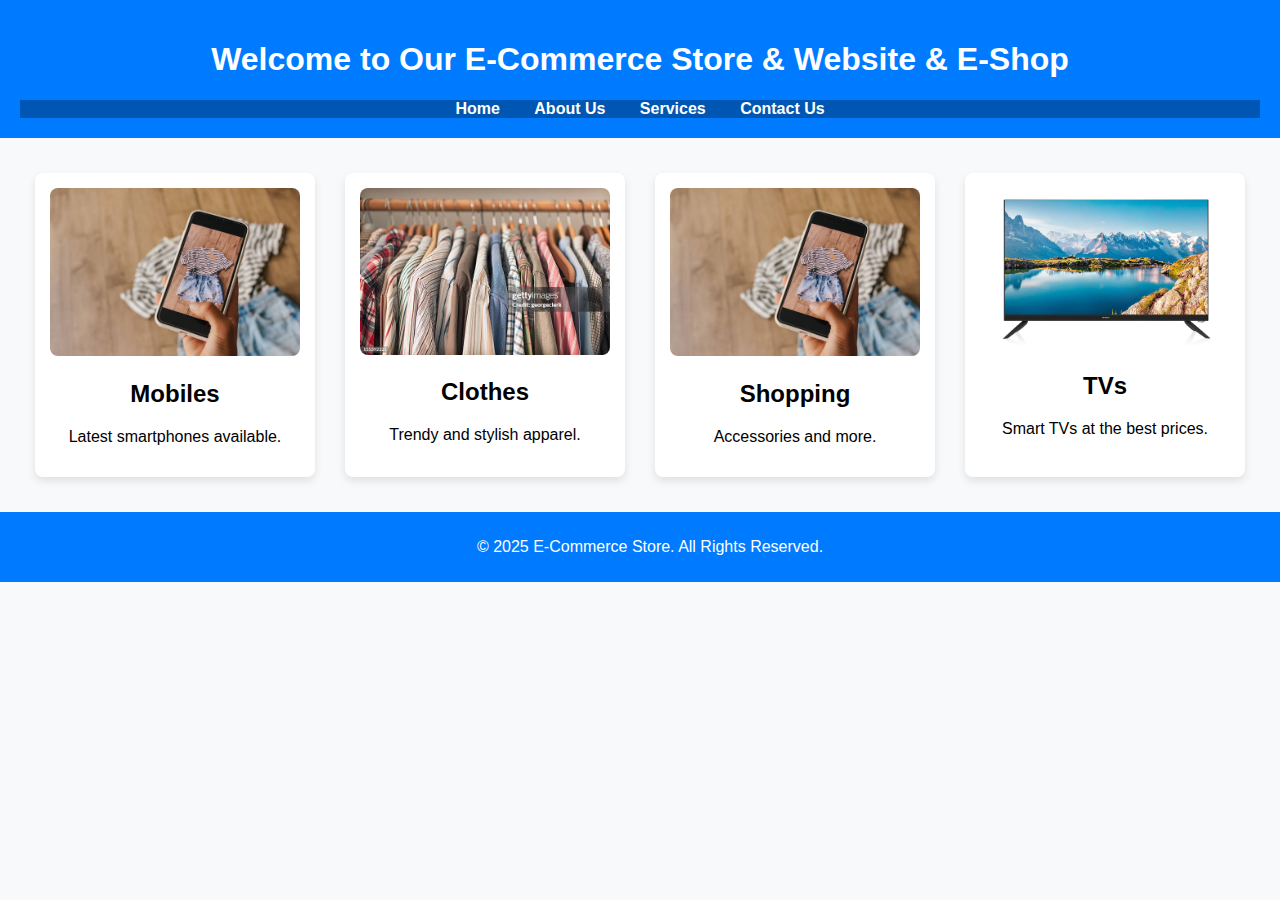
<file: index.html>
<!DOCTYPE html>
<html lang="en">
<head>
    <meta charset="UTF-8">
    <meta name="viewport" content="width=device-width, initial-scale=1.0">
    <title>E-Commerce Website</title>
    <link rel="stylesheet" href="assets/css/style.css">
</head>
<body>
    <header>
        <h1>Welcome to Our E-Commerce Store & Website & E-Shop</h1>
        <nav>
            <ul>
                <li><a href="index.html">Home</a></li>
                <li><a href="about.html">About Us</a></li>
                <li><a href="services.html">Services</a></li>
                <li><a href="contact.html">Contact Us</a></li>
            </ul>
        </nav>
    </header>
    
    <section class="products">
        <div class="product">
            <img src="assets/images/mobile.jpg" alt="Mobile">
            <h2>Mobiles</h2>
            <p>Latest smartphones available.</p>
        </div>
        <div class="product">
            <img src="assets/images/cloth.jpg" alt="Clothes">
            <h2>Clothes</h2>
            <p>Trendy and stylish apparel.</p>
        </div>
        <div class="product">
            <img src="assets/images/mobile.jpg" alt="Shopping">
            <h2>Shopping</h2>
            <p>Accessories and more.</p>
        </div>
        <div class="product">
            <img src="assets/images/tv.jpg" alt="TVs">
            <h2>TVs</h2>
            <p>Smart TVs at the best prices.</p>
        </div>
    </section>
    
    <footer>
        <p>&copy; 2025 E-Commerce Store. All Rights Reserved.</p>
    </footer>
</body>
</html>
</file>
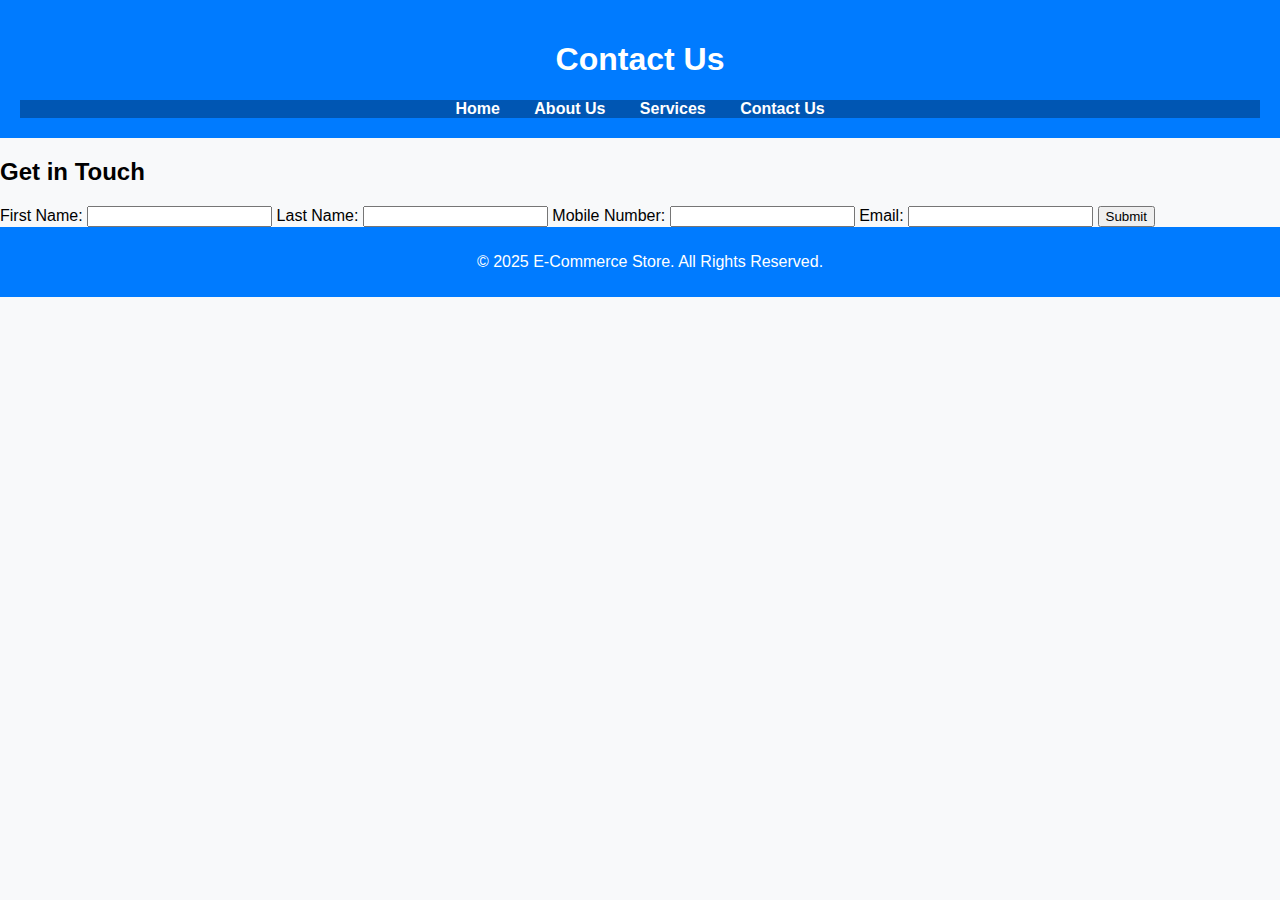
<file: contact.html>
<!DOCTYPE html>
<html lang="en">
<head>
    <meta charset="UTF-8">
    <meta name="viewport" content="width=device-width, initial-scale=1.0">
    <title>Contact Us</title>
    <link rel="stylesheet" href="assets/css/style.css">
</head>
<body>
    <header>
        <h1>Contact Us</h1>
        <nav>
            <ul>
                <li><a href="index.html">Home</a></li>
                <li><a href="about.html">About Us</a></li>
                <li><a href="services.html">Services</a></li>
                <li><a href="contact.html">Contact Us</a></li>
            </ul>
        </nav>
    </header>
    
    <section class="contact-form">
        <h2>Get in Touch</h2>
        <form id="contactForm">
            <label for="firstName">First Name:</label>
            <input type="text" id="firstName" name="firstName" required>
            
            <label for="lastName">Last Name:</label>
            <input type="text" id="lastName" name="lastName" required>
            
            <label for="mobile">Mobile Number:</label>
            <input type="tel" id="mobile" name="mobile" required>
            
            <label for="email">Email:</label>
            <input type="email" id="email" name="email" required>
            
            <button type="submit">Submit</button>
        </form>
    </section>
    
    <footer>
        <p>&copy; 2025 E-Commerce Store. All Rights Reserved.</p>
    </footer>

    <script>
        document.getElementById('contactForm').addEventListener('submit', function(event) {
            event.preventDefault();
            alert('Your contact request has been submitted successfully!');
        });
    </script>
</body>
</html>
</file>
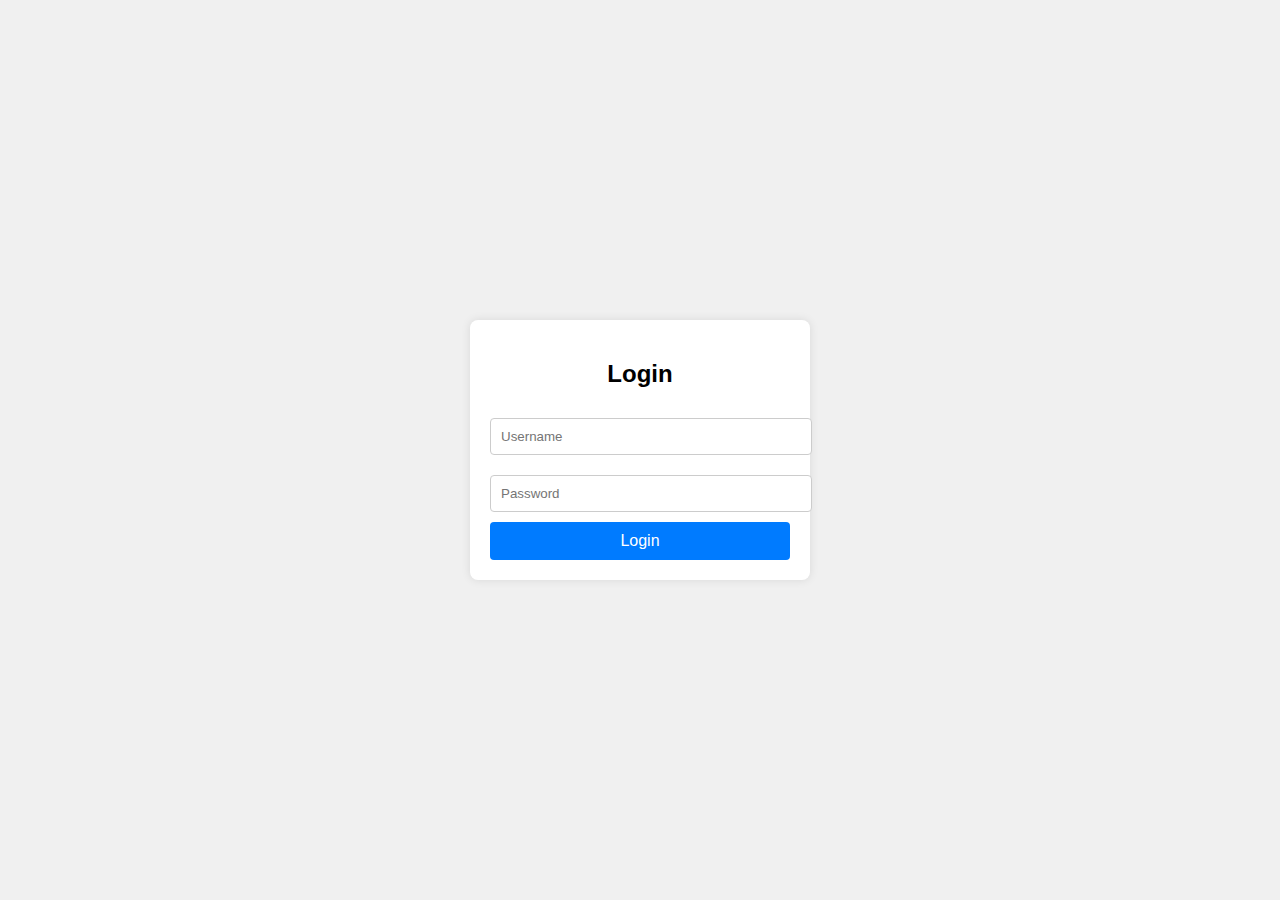
<file: login.html>
<!-- Code Generated by Sidekick is for learning and experimentation purposes only. -->
<!DOCTYPE html>
<html lang="en">
<head>
    <meta charset="UTF-8">
    <meta name="viewport" content="width=device-width, initial-scale=1.0">
    <title>Login Page</title>
    <style>
        body {
            font-family: Arial, sans-serif;
            background-color: #f0f0f0;
            display: flex;
            justify-content: center;
            align-items: center;
            height: 100vh;
            margin: 0;
        }
        .login-container {
            background-color: #fff;
            padding: 20px;
            border-radius: 8px;
            box-shadow: 0 0 10px rgba(0, 0, 0, 0.1);
            width: 300px;
        }
        .login-container h2 {
            margin-bottom: 20px;
            text-align: center;
        }
        .login-container input[type="text"],
        .login-container input[type="password"] {
            width: 100%;
            padding: 10px;
            margin: 10px 0;
            border: 1px solid #ccc;
            border-radius: 4px;
        }
        .login-container button {
            width: 100%;
            padding: 10px;
            background-color: #007BFF;
            border: none;
            border-radius: 4px;
            color: white;
            font-size: 16px;
        }
        .login-container button:hover {
            background-color: #0056b3;
        }
    </style>
</head>
<body>
    <div class="login-container">
        <h2>Login</h2>
        <form action="/login" method="post">
            <input type="text" name="username" placeholder="Username" required>
            <input type="password" name="password" placeholder="Password" required>
            <button type="submit">Login</button>
        </form>
    </div>
</body>
</html>
</file>
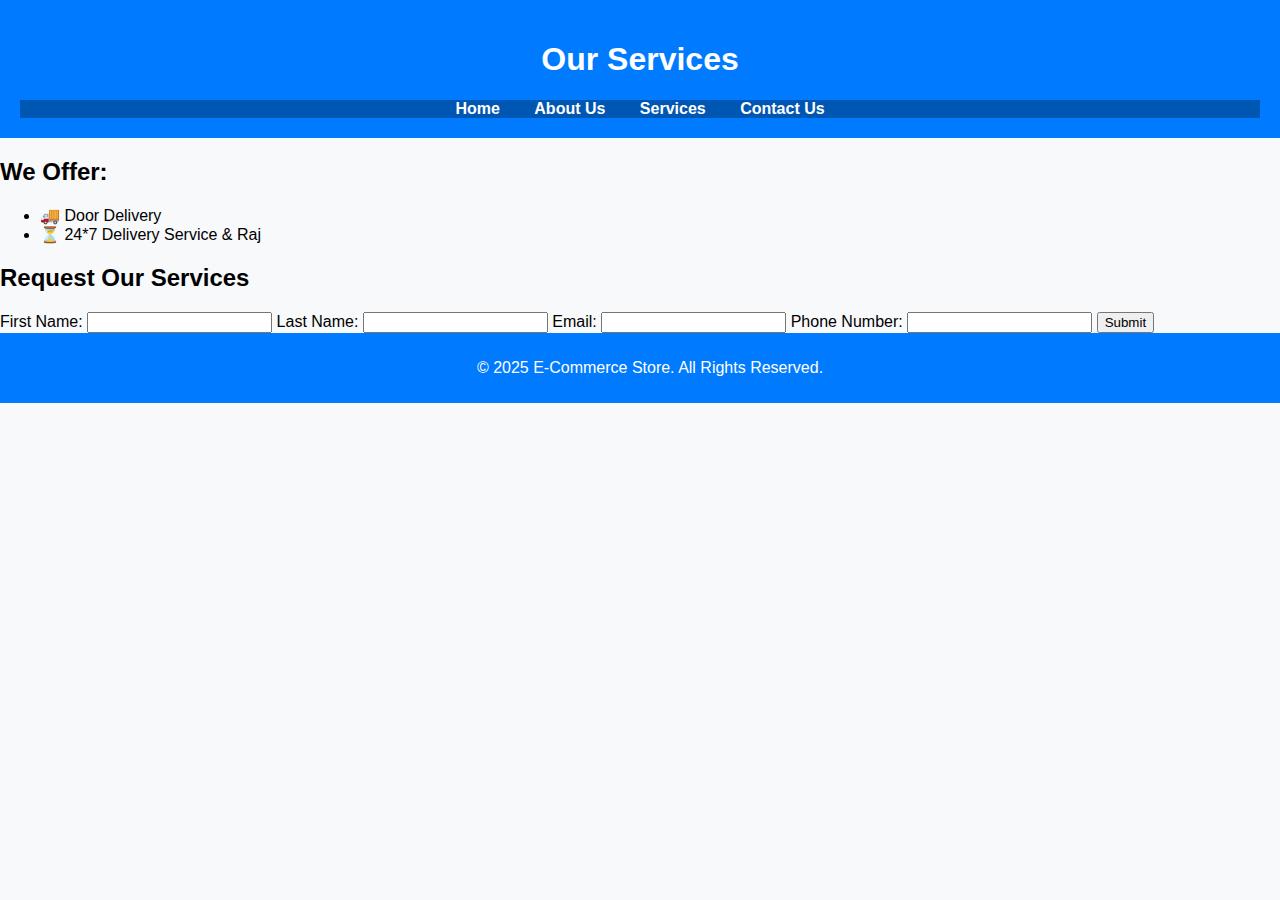
<file: services.html>
<!DOCTYPE html>
<html lang="en">
<head>
    <meta charset="UTF-8">
    <meta name="viewport" content="width=device-width, initial-scale=1.0">
    <title>Our Services</title>
    <link rel="stylesheet" href="assets/css/style.css">
</head>
<body>
    <header>
        <h1>Our Services</h1>
        <nav>
            <ul>
                <li><a href="index.html">Home</a></li>
                <li><a href="about.html">About Us</a></li>
                <li><a href="services.html">Services</a></li>
                <li><a href="contact.html">Contact Us</a></li>
            </ul>
        </nav>
    </header>
    
    <section class="services">
        <h2>We Offer:</h2>
        <ul>
            <li>🚚 Door Delivery</li>
            <li>⏳ 24*7 Delivery Service & Raj</li>
        </ul>
    </section>

    <section class="service-form">
        <h2>Request Our Services</h2>
        <form id="serviceForm">
            <label for="firstName">First Name:</label>
            <input type="text" id="firstName" name="firstName" required>
            
            <label for="lastName">Last Name:</label>
            <input type="text" id="lastName" name="lastName" required>
            
            <label for="email">Email:</label>
            <input type="email" id="email" name="email" required>
            
            <label for="phone">Phone Number:</label>
            <input type="tel" id="phone" name="phone" required>
            
            <button type="submit">Submit</button>
        </form>
    </section>
    
    <footer>
        <p>&copy; 2025 E-Commerce Store. All Rights Reserved.</p>
    </footer>

    <script>
        document.getElementById('serviceForm').addEventListener('submit', function(event) {
            event.preventDefault();
            alert('Form submitted successfully!');
        });
    </script>
</body>
</html>
</file>
<file: assets/css/style.css>
/* style.css */
body {
    font-family: Arial, sans-serif;
    margin: 0;
    padding: 0;
    background-color: #f8f9fa;
}

header {
    background-color: #007bff;
    color: white;
    padding: 20px;
    text-align: center;
}

nav ul {
    list-style: none;
    padding: 0;
    text-align: center;
    background: #0056b3;
    margin: 0;
}

nav ul li {
    display: inline;
    margin: 0 15px;
}

nav ul li a {
    text-decoration: none;
    color: white;
    font-weight: bold;
}

.products {
    display: flex;
    flex-wrap: wrap;
    justify-content: center;
    padding: 20px;
}

.product {
    background: white;
    padding: 15px;
    margin: 15px;
    border-radius: 8px;
    box-shadow: 0 4px 8px rgba(0, 0, 0, 0.1);
    text-align: center;
    width: 250px;
}

.product img {
    width: 100%;
    border-radius: 8px;
}

footer {
    background-color: #007bff;
    color: white;
    text-align: center;
    padding: 10px;
    position: relative;
    bottom: 0;
    width: 100%;
}
</file>
